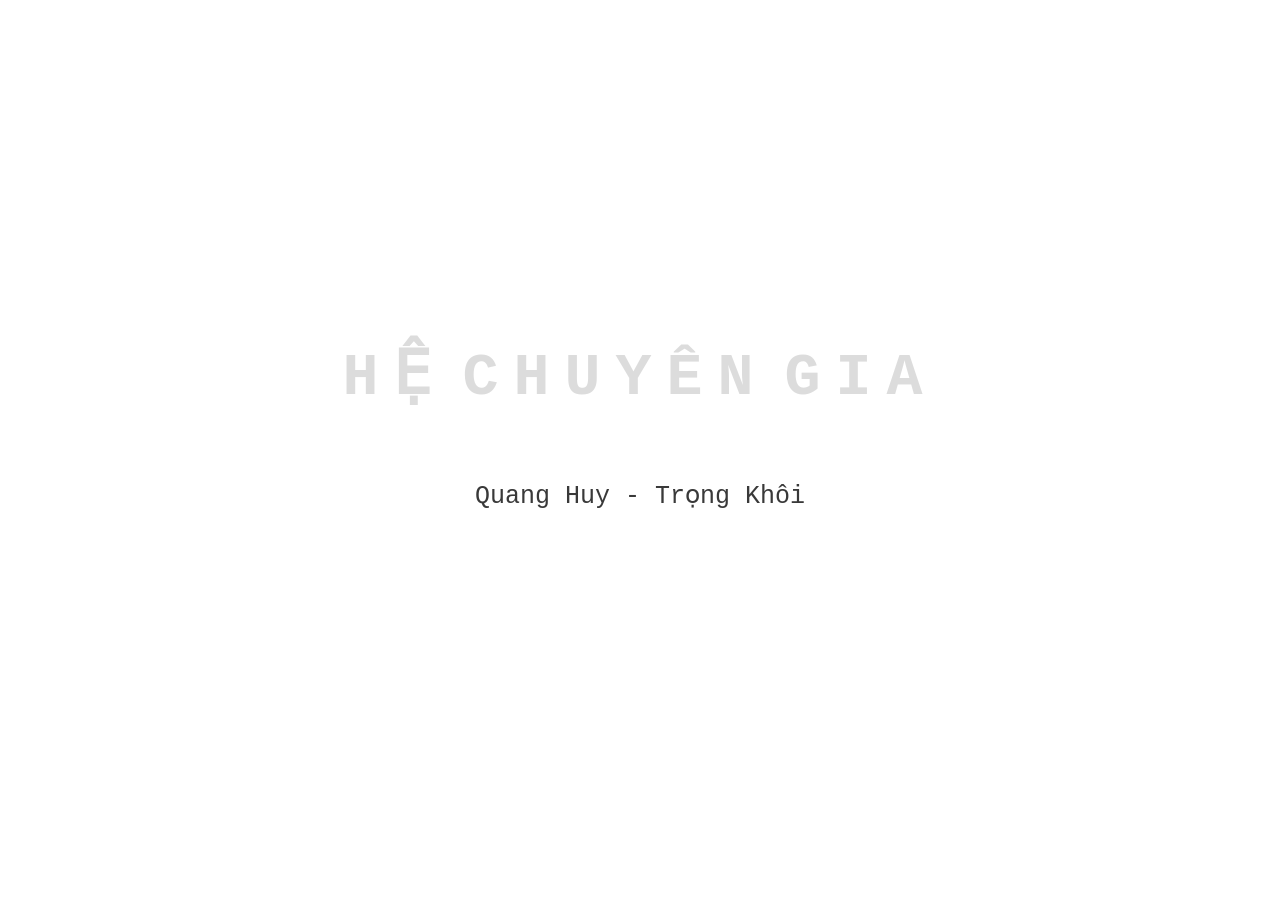
<file: index.html>
<!DOCTYPE html>
<html lang="en">
<head>
  <meta charset="UTF-8">
  <meta http-equiv="X-UA-Compatible" content="IE=edge">
  <meta name="viewport" content="width=device-width, initial-scale=1.0">
  <title>Document</title>
  <script
      src="https://cdnjs.cloudflare.com/ajax/libs/gsap/3.11.3/gsap.min.js"
      integrity="sha512-gmwBmiTVER57N3jYS3LinA9eb8aHrJua5iQD7yqYCKa5x6Jjc7VDVaEA0je0Lu0bP9j7tEjV3+1qUm6loO99Kw=="
      crossorigin="anonymous"
      referrerpolicy="no-referrer"
    ></script>
  <style>
    * {
      margin: 0;
      padding: 0;
    }
    body {
      background: #191921;
      overflow: hidden;
    }
    .overlay {
      position: absolute;
      width: 100vw;
      height: 100vh;
      background-color: white;
      display: flex;
      flex-direction: column;
      align-items: center;
      justify-content: center;
      font-family: 'Courier New', Courier, monospace;
      color: #333;
    }
    .overlay h1 {
      font-size: 60px;
      letter-spacing: 15px;
      margin-bottom: 20px;
      word-spacing: -35px;
    }
    .overlay span {
      font-size: 25px;
      font-family: monospace;
    }
    .left,
    .after_left,
    .right {
      position: absolute;
      width: 50%;
      height: 100%;
      z-index: -1;
    }
    .left {
      background: #B3B4AF;
      left: 0%;
    }
    .after_left {
      background-color: white;
      left: 0;
      z-index: -2;
    }
    .right {
      background: #191921;
      left: 50%;
    }
    .logo {
      position: absolute;
      left: 5%;
      width: 100px;
      top: 4%;
    }
    .banner {
      width: 880px;
      height: 400px;
      background-image: url(./img/280581123827326.jpg);
      background-size: cover;
      position: absolute;
      height: 500px;
      bottom: 0%;
      left: 10%;
      z-index: -1;
    }
    .banner::before {
      content: "";
      top: 0;
      left: 0;
      height: 100%;
      width: 100%;
      position: absolute;
      background-image: url(./img/280581123827326.jpg);
      background-size: cover;
      filter: grayscale(100%);
    }
    .header_page {
      position: absolute;
      font-size: 100px;
      font-weight: bold;
      font-family: 'Segoe UI', Tahoma, Geneva, Verdana, sans-serif;
    }
    .header_1 {
      left: 2%;
      top: 20%;
      -webkit-text-stroke: 2px #fff;
      color: transparent;
    }
    .header_2 {
      bottom: 20%;
      color: white;
      right: 2%;
    }
    .nav {
      transform: translateY(-50%);
      top: 50%;
      position: absolute;
      right: 5%;
      color: white;
      width: 15%;
      font-family: 'Courier New', Courier, monospace;
      font-size: 25px;
    }
    .nav ul li {
      list-style-type: none;
      text-align: right;
    }
    .right_bar {
      text-align: right;
    }
    .remake {
      position: absolute;
      bottom: 5%;
      right: 5%;
      font-family: 'Courier New', Courier, monospace;
      font-size: 25px;
      color: white;
      cursor: pointer;
    }
    .remake:hover {
      font-weight: bold;
    }
    .decor {
      position: absolute;
    }
    .decor_1 {
      transform: translateY(-50%);
      top: 50%;
      font-weight: bold;
      color: transparent;
      font-family: 'Franklin Gothic Medium', 'Arial Narrow', Arial, sans-serif;
      font-size: 200px;
      -webkit-text-stroke: 5px white;
    }
    .decor_2 {
      height: 5px;
      width: 23%;
      background-color: white;
      left: 72%;
      top: 5%;
    }
    .decor_3 {
      height: 5px;
      width: 23%;
      background-color: rgb(25, 18, 47);
      left: 5%;
      top: 5%;
    }
    .candidate_infor {
      position: absolute;
      background: rgb(213, 213, 213);
      height: 550px;
      width: 30%;
      transform: translate(-50%, -50%);
      left: 50%;
      top: 50%;
      font-family: 'Courier New', Courier, monospace;
    }
    h2 {
      text-align: center;
      padding: 20px 0;
    }
    .header_line {
      position: absolute;
      height: 2px;
      width: 90%;
      transform: translateX(-50%);
      left: 50%;
      background-color: black;
    }
    .test {
      padding: 20px;
    }
    ul li {
      list-style-type: none;
    }
    #question {
      margin: 10px 0;
      font-size: 30px;
    }
    .candidate_infor ul, #question {
      font-size: 20px;
      font-family: 'Segoe UI', Tahoma, Geneva, Verdana, sans-serif;
    }
    button {
      position: absolute;
      bottom: 0;
      cursor: pointer;
      width: 100%;
      height: 60px;
      background-color: white;
      color: black;
      font-family: 'Courier New', Courier, monospace;
      font-weight: bold;
      border: none;
      font-size: 20px;
    }
  </style>
</head>
<body>
  <div class="overlay">
    <h1>HỆ CHUYÊN GIA</h1>
    <span>Quang Huy - Trọng Khôi</span>
  </div>

  <div class="wrapper">
    <div class="left"></div>
    <div class="decor decor_1">AOV</div>
    <div class="after_left"></div>
    <div class="right"></div>
    <div class="decor decor_2"></div>

    <img src="./img/Arena_of_Valor_logo.png" alt="logo" class="logo">

    <div class="header_page header_1">THÔNG TIN</div>
    <div class="header_page header_2">ỨNG VIÊN</div>
    <div class="banner"></div>
    <div class="nav">
      <ul >
        <li class="right_bar">Hệ chuyên gia</li>
        <li class="right_bar">Lựa chọn ứng viên để đào tạo thành tuyển thủ bộ môn thể thao điện tử Liên Quân</li>
      </ul>
    </div>
    <div class="right_bar remake" onclick="remake()">Làm lại</div>
  </div>

  <div class="candidate_infor">
    <h2 class="final_ani">THÔNG TIN ỨNG VIÊN</h2>
    <div class="header_line final_ani"></div>
    <div class="test">
      <p id="question" class="final_ani"></p>
      <ul class="answers final_ani">
        <li>
          <input type="radio" id="a" name="answer" value="a" class="answer">
          <label for="a" id="a_text">Hello</label>
        </li>
        <li>
          <input type="radio" id="b" name="answer" value="b" class="answer">
          <label for="b" id="b_text"></label>
        </li>
        <li>
          <input type="radio" id="c" name="answer" value="c" class="answer">
          <label for="c" id="c_text"></label>
        </li>
        <li id="4_answer">
          <input type="radio" id="d" name="answer" value="d" class="answer">
          <label for="d" id="d_text"></label>
        </li>
      </ul>
    </div>
    <button id="submitBtn" class="final_ani">Xác nhận</button>
  </div>

  <script src="./script.js"></script>
</body>
</html>
</file>
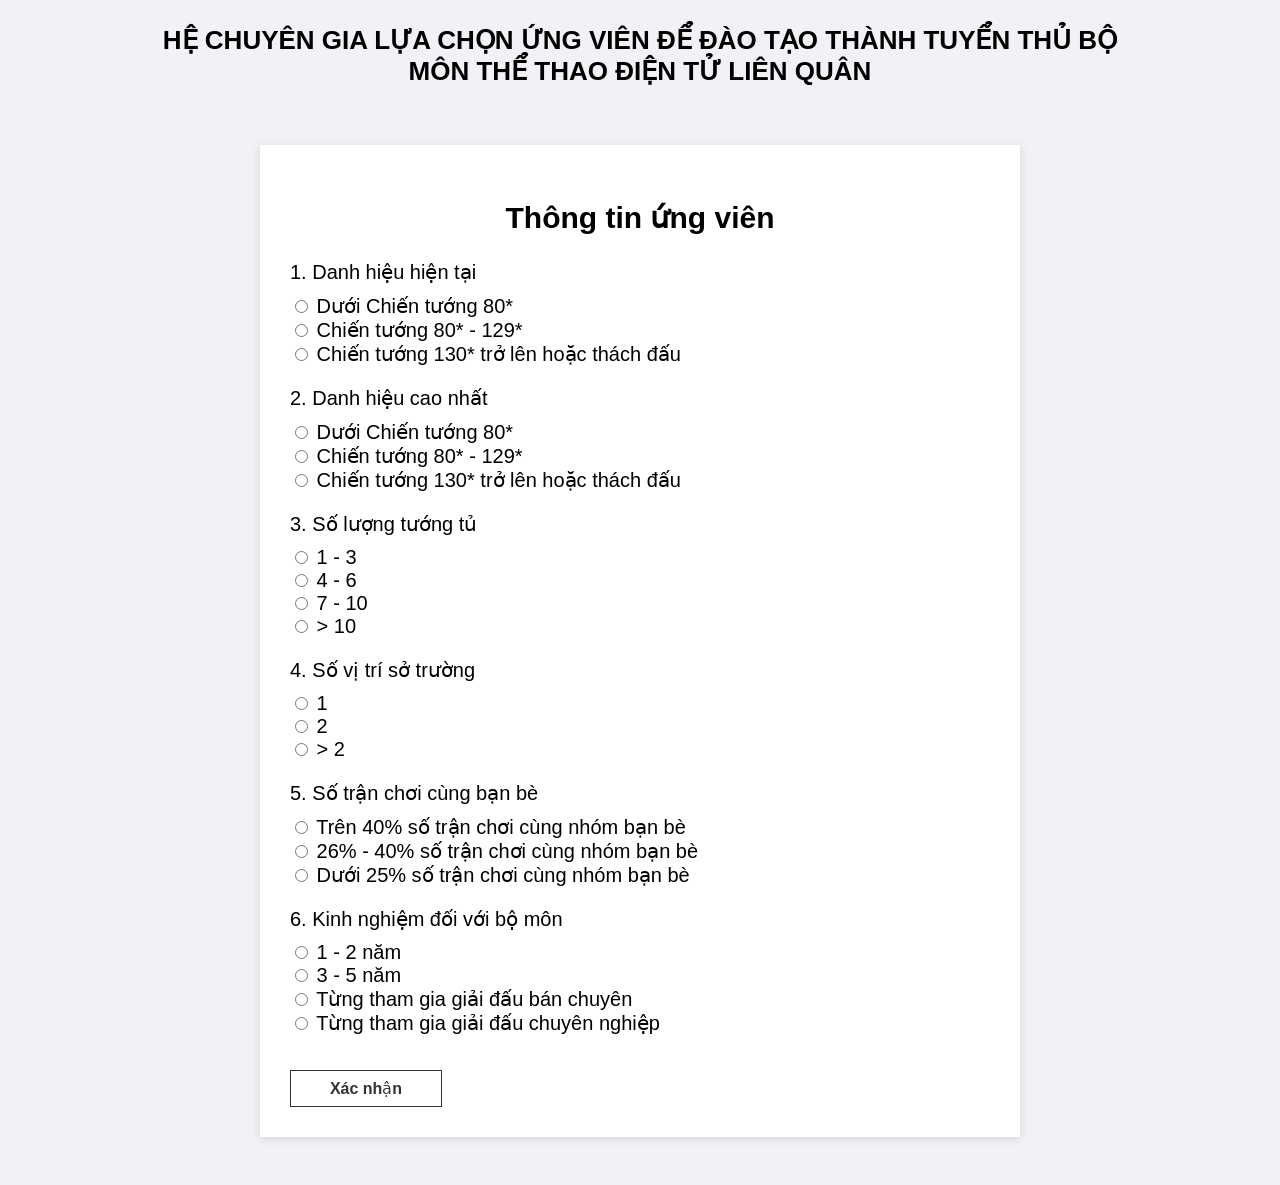
<file: hechuyengia.html>
<!DOCTYPE html>
<html lang="en">
<head>
  <meta charset="UTF-8">
  <meta http-equiv="X-UA-Compatible" content="IE=edge">
  <meta name="viewport" content="width=device-width, initial-scale=1.0">
  <title>Document</title>
  <style>
    body {
      font-family: Arial, Helvetica, sans-serif;
      display: flex;
      flex-direction: column;
      justify-content: center;
      align-items: center;
      background-color: #f0f2f5;
      font-size: 20px;
    }
    h1 {
      width: 1000px;
      text-align: center;
      font-size: 26px;
    }
    .form_box {
      margin-bottom: 40px;
      margin-top: 40px;
      padding: 30px;
      width: 700px;
      background: white;
      box-shadow: rgba(99, 99, 99, 0.2) 0px 2px 8px 0px;
    }
    .row {
      margin-top: 20px;
    }
    .criteria {
      margin-bottom: 10px;
    }
    .submit {
      margin-top: 35px;
      font-size: 16px;
      width: 150px;
      font-weight: 550;
      color: #333;
      background-color: white;
      height: 35px;
      border: 1px solid #333;
      cursor: pointer;
      display: flex;
      align-items: center;
      justify-content: center;
    }
  </style>
</head>
<body>
  <h1>HỆ CHUYÊN GIA LỰA CHỌN ỨNG VIÊN ĐỂ ĐÀO TẠO THÀNH TUYỂN THỦ BỘ MÔN THỂ THAO ĐIỆN TỬ LIÊN QUÂN</h1>
  <form class="form_box">
    <h2 style="text-align: center;">Thông tin ứng viên</h2>
    <div class="row">
      <div class="criteria">1. Danh hiệu hiện tại</div>
      <div>
        <input type="radio" id="1_current_rank" name="current_rank" value="1">
        <label for="1_current_rank">Dưới Chiến tướng 80*</label>
      </div>
      <div>
        <input type="radio" id="2_current_rank" name="current_rank" value="2">
        <label for="2_current_rank">Chiến tướng 80* - 129*</label>
      </div>
      <div>
        <input type="radio" id="3_current_rank" name="current_rank" value="3">
        <label for="3_current_rank">Chiến tướng 130* trở lên hoặc thách đấu</label>
      </div>
    </div>

    <div class="row">
      <div class="criteria">2. Danh hiệu cao nhất</div>
      <div>
        <input type="radio" id="1_highest_rank" name="highest_rank" value="1">
        <label for="1_highest_rank">Dưới Chiến tướng 80*</label>
      </div>
      <div>
        <input type="radio" id="2_highest_rank" name="highest_rank" value="2">
        <label for="2_highest_rank">Chiến tướng 80* - 129*</label>
      </div>
      <div>
        <input type="radio" id="3_highest_rank" name="highest_rank" value="3">
        <label for="3_highest_rank">Chiến tướng 130* trở lên hoặc thách đấu</label>
      </div>
    </div>

    <div class="row">
      <div class="criteria">3. Số lượng tướng tủ</div>
      <div>
        <input type="radio" id="1_favourite_champ" name="favourite_champ" value="1">
        <label for="1_favourite_champ">1 - 3</label>
      </div>
      <div>
        <input type="radio" id="2_favourite_champ" name="favourite_champ" value="2">
        <label for="2_favourite_champ">4 - 6</label>
      </div>
      <div>
        <input type="radio" id="3_favourite_champ" name="favourite_champ" value="3">
        <label for="3_favourite_champ">7 - 10</label>
      </div>
      <div>
        <input type="radio" id="4_favourite_champ" name="favourite_champ" value="4">
        <label for="4_favourite_champ">> 10</label>
      </div>
    </div>
    <div class="row">
      <div class="criteria">4. Số vị trí sở trường</div>
      <div>
        <input type="radio" id="1_favourite_position" name="favourite_position" value="1">
        <label for="1_favourite_position">1</label>
      </div>
      <div>
        <input type="radio" id="2_favourite_position" name="favourite_position" value="2">
        <label for="2_favourite_position">2</label>
      </div>
      <div>
        <input type="radio" id="3_favourite_position" name="favourite_position" value="3">
        <label for="3_favourite_position">> 2</label>
      </div>
    </div>
    <div class="row">
      <div class="criteria">5. Số trận chơi cùng bạn bè</div>
      <div>
        <input type="radio" id="1_play_with_friend" name="play_with_friend" value="1">
        <label for="1_play_with_friend">Trên 40% số trận chơi cùng nhóm bạn bè</label>
      </div>
      <div>
        <input type="radio" id="2_play_with_friend" name="play_with_friend" value="2">
        <label for="2_play_with_friend">26% - 40% số trận chơi cùng nhóm bạn bè</label>
      </div>
      <div>
        <input type="radio" id="3_play_with_friend" name="play_with_friend" value="3">
        <label for="3_play_with_friend">Dưới 25% số trận chơi cùng nhóm bạn bè</label>
      </div>
    </div>
    <div class="row">
      <div class="criteria">6. Kinh nghiệm đối với bộ môn</div>
      <div>
        <input type="radio" id="1_experience" name="experience" value="1">
        <label for="1_experience">1 - 2 năm</label>
      </div>
      <div>
        <input type="radio" id="2_experience" name="experience" value="2">
        <label for="2_experience">3 - 5 năm</label>
      </div>
      <div>
        <input type="radio" id="3_experience" name="experience" value="3">
        <label for="3_experience">Từng tham gia giải đấu bán chuyên</label>
      </div>
      <div>
        <input type="radio" id="4_experience" name="experience" value="4">
        <label for="4_experience">Từng tham gia giải đấu chuyên nghiệp</label>
      </div>
    </div>
    <div class="submit" onclick="handleSubmit()">Xác nhận</div>
  </form>


  <script>
    //h -> rank hien tai
    //c -> rank cao nhat
    //s -> so tuong tu
    //p -> so vi tri so truong
    //f -> so tran voi ban be
    //e -> kinh nghiem
    //R -> rank tier
    //B -> flexibility tier
    let currentRank, highestRank, numberOfFavouriteChamps, numberOfFavouritePositions, percentagePlayWithFriends, experience
    let result 

    function greaterOrEqual(a, b) {
      return a >= b
    }

    function handleSubmit() {
      getCurrentRankValue()
      getHighestRankValue()
      getNumberOfFavouriteChamps()
      getNumberOfFavouritePositions()
      getMatchesPlayWithFriend()
      getExperience()

      if (currentRank == -1 || highestRank == -1 || numberOfFavouriteChamps == -1 || numberOfFavouritePositions == -1 || percentagePlayWithFriends == -1 || experience == -1) {
        alert('Người dùng phải nhập hết các trường')
        return
      }

      if (currentRank > highestRank) {
        alert('Thứ hạng hiện tại phải nhỏ hơn hoặc bằng thứ hạng cao nhất')
        return
      }

      if (rankTier() == 1 || flexibilityTier() == 1 || percentagePlayWithFriends == 1) {
        result = 1
      }

      if (experience == 1 && rankTier() == 3 && flexibilityTier() == 3 && percentagePlayWithFriends == 3) {
        result = 2  
      } else if (experience == 2 && rankTier() == 3 && flexibilityTier() == 2 && percentagePlayWithFriends == 3) {
        result = 2
      } else if (experience == 2 && rankTier() == 3 && flexibilityTier() == 3 && percentagePlayWithFriends == 2) {
        result = 2
      } else if (experience == 2 && rankTier() == 3 && flexibilityTier() == 3 && percentagePlayWithFriends == 3) {
        result = 3
      } else if (experience == 3 && rankTier() == 2 && flexibilityTier() == 2) {
        result = 2
      } else if (experience == 3 && rankTier() == 3 && flexibilityTier() == 2) {
        result = 2
      } else if (experience == 3 && rankTier() == 3 && flexibilityTier() == 3) {
        result = 3
      } else if (experience == 4 && rankTier() == 2 && flexibilityTier() == 2) {
        result = 2
      } else if (experience == 4 && rankTier() == 2 && flexibilityTier() == 3) {
        result = 3
      } else if (experience == 4 && rankTier() == 3) {
        result = 3
      } else {
        result = 1
      }

      if (result == 1) {
        alert('Không chọn')
      } else if (result == 2) {
        alert('Có thể đào tạo bán chuyên')
      } else if (result == 3) {
        alert('Có thể đào tạo chuyên nghiệp')
      }
    }

    function rankTier() {
      if (currentRank === 1 || highestRank === 1) {
        return 1
      } else if (currentRank == 2 && highestRank == 2) {
        return 1
      } else if (currentRank == 2 && highestRank == 3) {
        return 2
      } else if (currentRank == 3 && highestRank == 3) {
        return 3
      } else {
        return 1
      }
    }

    function flexibilityTier() {
      if (numberOfFavouriteChamps == 1 || numberOfFavouritePositions == 1) {
        return 1
      } else if (numberOfFavouriteChamps == 2 && numberOfFavouritePositions == 2) {
        return 1
      } else if (numberOfFavouriteChamps == 2 && numberOfFavouritePositions == 3) {
        return 2
      } else if (numberOfFavouriteChamps == 3 && numberOfFavouritePositions == 2) {
        return 2
      } else if (numberOfFavouriteChamps == 3 && numberOfFavouritePositions == 3) {
        return 3
      } else if (numberOfFavouriteChamps == 4) {
        return 3
      } else return 1
    }
    
    function getCurrentRankValue() {
      let currentRankArr = document.getElementsByName('current_rank')
      for (let i = 0; i < currentRankArr.length; i++) {
        if (currentRankArr[i].checked) {
          currentRank = currentRankArr[i].value
          return
        }
      }  
      currentRank = -1
    }

    function getHighestRankValue() {
      let highestRankArr = document.getElementsByName('highest_rank')
      for (let i = 0; i < highestRankArr.length; i++) {
        if (highestRankArr[i].checked) {
          highestRank = highestRankArr[i].value
          return
        }
      }  
      highestRank = -1
    }

    function getNumberOfFavouriteChamps() {
      let favouriteChamps = document.getElementsByName('favourite_champ')
      for (let i = 0; i < favouriteChamps.length; i++) {
        if (favouriteChamps[i].checked) {
          numberOfFavouriteChamps = favouriteChamps[i].value
          return
        }
      }  
      numberOfFavouriteChamps = -1
    }

    function getNumberOfFavouritePositions() {
      let favouritePositions = document.getElementsByName('favourite_position')
      for (let i = 0; i < favouritePositions.length; i++) {
        if (favouritePositions[i].checked) {
          numberOfFavouritePositions = favouritePositions[i].value
          return
        }
      }  
      numberOfFavouritePositions = -1
    }

    function getMatchesPlayWithFriend() {
      let playWithFriends = document.getElementsByName('play_with_friend')
      for (let i = 0; i < playWithFriends.length; i++) {
        if (playWithFriends[i].checked) {
          percentagePlayWithFriends = playWithFriends[i].value
          return
        }
      }  
      percentagePlayWithFriends = -1
    }

    function getExperience() {
      let experienceHtml = document.getElementsByName('experience')
      for (let i = 0; i < experienceHtml.length; i++) {
        if (experienceHtml[i].checked) {
          experience = experienceHtml[i].value
          return
        }
      }  
      experience = -1
    }
    

  </script>
</body>
</html>
</file>
